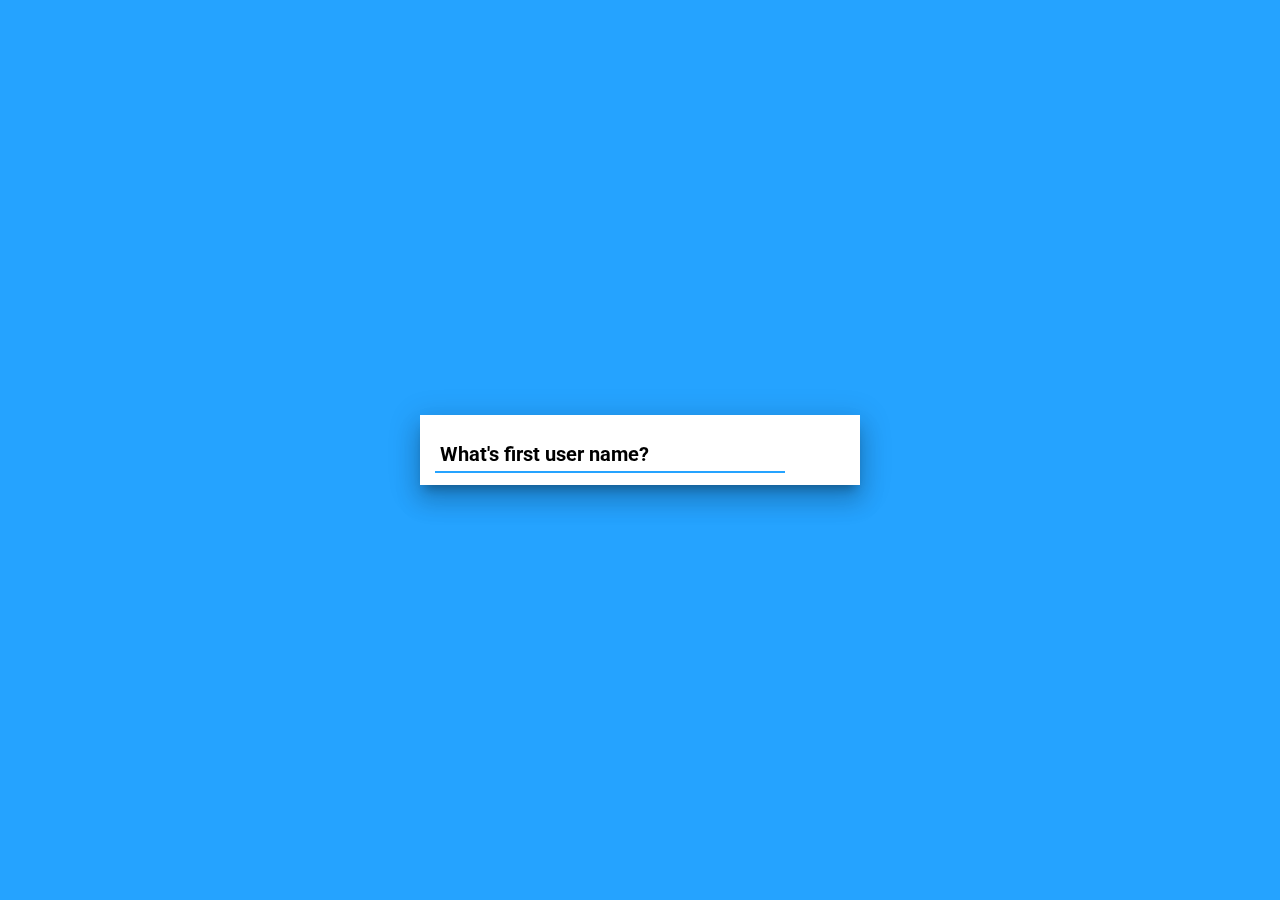
<file: client/register/index.html>
<!DOCTYPE html>
<html lang="en" >

<head>
  <meta charset="UTF-8">
  <title>Simple register form</title>
  
  
  <link rel='stylesheet' href='https://code.ionicframework.com/ionicons/2.0.1/css/ionicons.min.css'>
<link rel='stylesheet' href='https://fonts.googleapis.com/css?family=Roboto:400,700'>

      <link rel="stylesheet" href="css/style.css">

  
</head>

<body>

  <div id="progress"></div>

<div class="center">
  <div id="register">

    <i id="progressButton" class="ion-android-arrow-forward next"></i>

    <div id="inputContainer">
      <input id="inputField" required autofocus />
      <label id="inputLabel"></label>
      <div id="inputProgress"></div>
    </div>

  </div>
</div>
  
  

    <script  src="js/index.js"></script>




</body>

</html>
</file>
<file: client/register/css/style.css>
body {
  margin: 0;
  background: #25A3FF;
  font-family: 'Roboto', sans-serif;
}

h1 {
  position: relative;
  color: #fff;
  opacity: 0;
  transition: .8s ease-in-out;
}

#progress {
  position: absolute;
  background: #0069ec;
  height: 100vh;
  width: 0;
  transition: width 0.2s ease-in-out;
}

.center {
  height: 100vh;
  display: flex;
  justify-content: center;
  align-items: center;
}

/******
  Form
 ******/

#register {
  background: #fff;
  position: relative;
  width: 410px;
  padding: 2px 15px 20px 15px;
  box-shadow: 0 16px 24px 2px rgba(0,0,0,0.14), 0 6px 30px 5px rgba(0,0,0,0.12), 0 8px 10px -5px rgba(0,0,0,0.3);
  transition: transform .1s ease-in-out;
}

#register.close {
  width: 0;
  padding: 0;
  overflow: hidden;
  transition: .8s ease-in-out;
  box-shadow: 0 16px 24px 2px rgba(0,0,0,0);
}

.next {
  position: absolute;
  right: 20px;
  bottom: 10px;
  font-size: 40px;
  color: #25a3ff;
  float: right;
  cursor: pointer;
}
.next:hover {color: #333}
.wrong .next {color: #ff2d26}
.close .next {color: #fff}

#inputContainer {
  position: relative;
  opacity: 0;
  width: 350px;
  margin-top: 25px;
  transition: opacity .3s ease-in-out;
}

#inputContainer input {
  width: 100%;
  padding: 0 5px;
  border: none;
  font-size: 20px;
  font-weight: bold;
  outline: 0;
  background: transparent;
  box-shadow:none;
}

#inputLabel {
  position: absolute;
  pointer-events: none;
  top: 0;
  left: 0;
  font-size: 20px;
  font-weight: bold;
  padding: 0 5px;
  transition: .2s ease-in-out;
}

#inputContainer input:valid + #inputLabel {
  top: -15px;
  font-size: 11px;
  font-weight: normal;
  color: #9e9e9e;
}

#inputProgress {
  position: absolute;
  border-bottom: 2px solid #25a3ff;
  padding: 3px 0;
  width: 0;
  transition: width .6s ease-in-out;
}

.wrong #inputProgress {
  border-color: #ff2d26;
}
</file>
